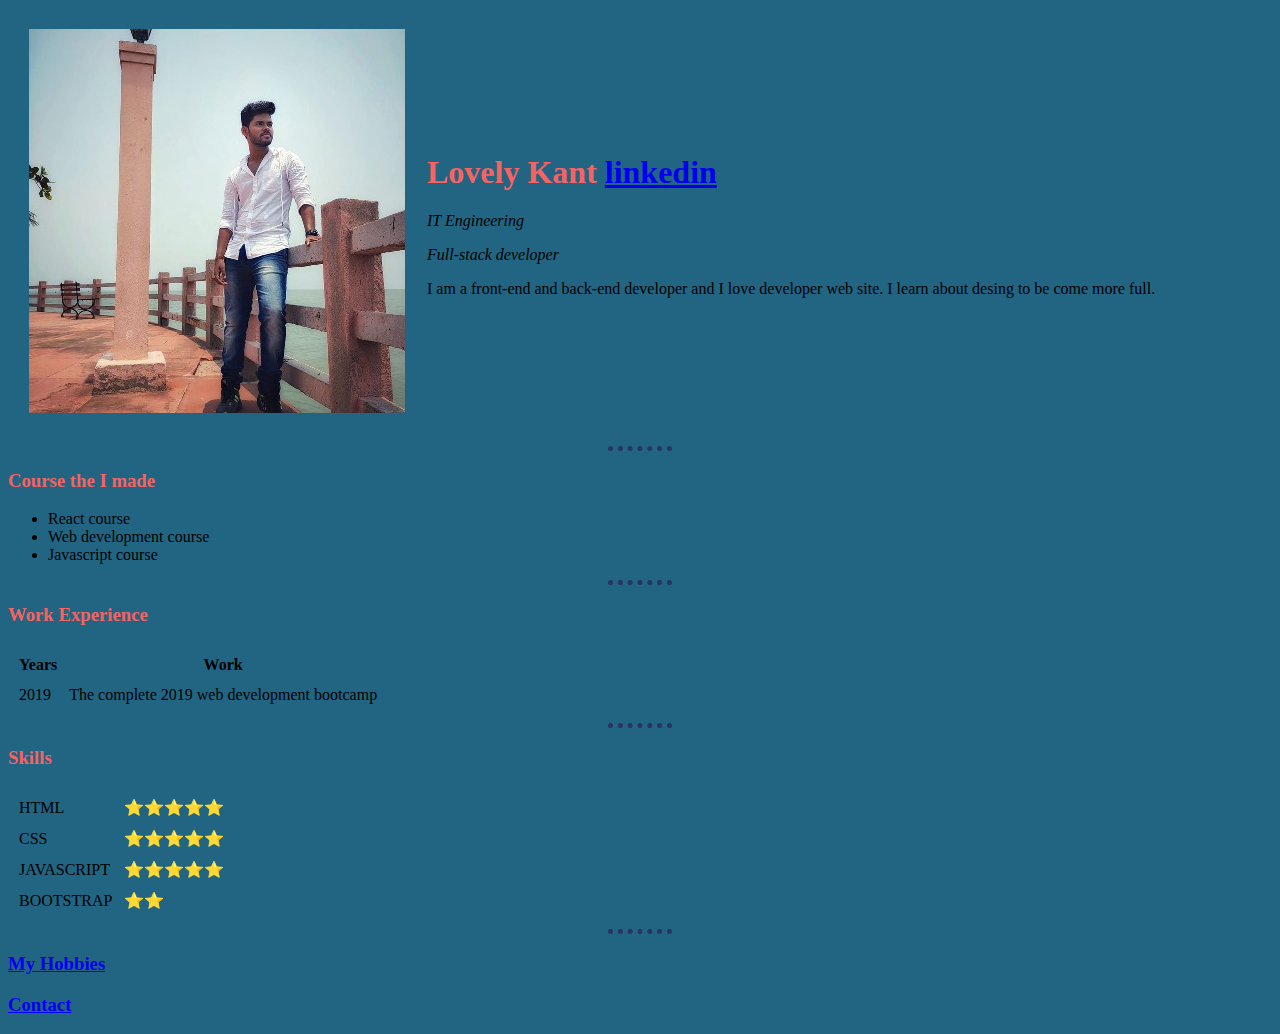
<file: index.html>
<!DOCTYPE html>
<html>

<head>
  <meta charset="utf-8" />
  <title>Personal Site</title>
  <link rel="stylesheet" href="css/style.css">
</head>

<body>
  <table cellspacing="20">
    <tr>
      <td>
        <img src="images/lovelykant2.jpeg" alt="Lovelys profile picture">
      </td>
      <td>
        <h1>Lovely Kant  <a href="https://www.linkedin.com/in/lovely-kanta-mallick-87370b202/" >linkedin</a></h1>
        <p><em>IT Engineering</em></p>
        <P><em>Full-stack developer</em></P>

        <p>I am a front-end and back-end developer and I love developer web site. I learn about desing to be come more full.</p>
      </td>
    </tr>

  </table>


  <hr>

  <h3>Course the I made</h3>

  <ul>
    <li>React course</li>
    <li>Web development course</li>
    <li>Javascript course</li>
  </ul>

  <hr>

  <h3>Work Experience</h3>
  <table cellspacing="10" >
    <thead>
      <th>Years</th>
      <th>Work</th>
    </thead>
    <tbody>
      
      <tr>
        <td>2019</td>
        <td>The complete 2019 web development bootcamp</td>
      </tr>
    </tbody>
    <tfoot>

    </tfoot>
  </table>

  <hr>

  <h3>Skills</h3>
  <table cellspacing="10" >

    <tr>
      <td>HTML</td>
      <td>⭐️⭐️⭐️⭐️⭐️</td>
    </tr>
    <tr>
      <td>CSS</td>
      <td>⭐️⭐️⭐️⭐️⭐️</td>
    </tr>
    <tr>
      <td>JAVASCRIPT</td>
      <td>⭐️⭐️⭐️⭐️⭐️</td>
    </tr>
    <tr>
      <td>BOOTSTRAP</td>
      <td>⭐️⭐️</td>
    </tr>
  </table>

  <hr>

  <h3> <a href="hobbies.html">My Hobbies</a></h3>

  <h3> <a href="contact.html">Contact</a></h3>

</body>

</html>
</file>
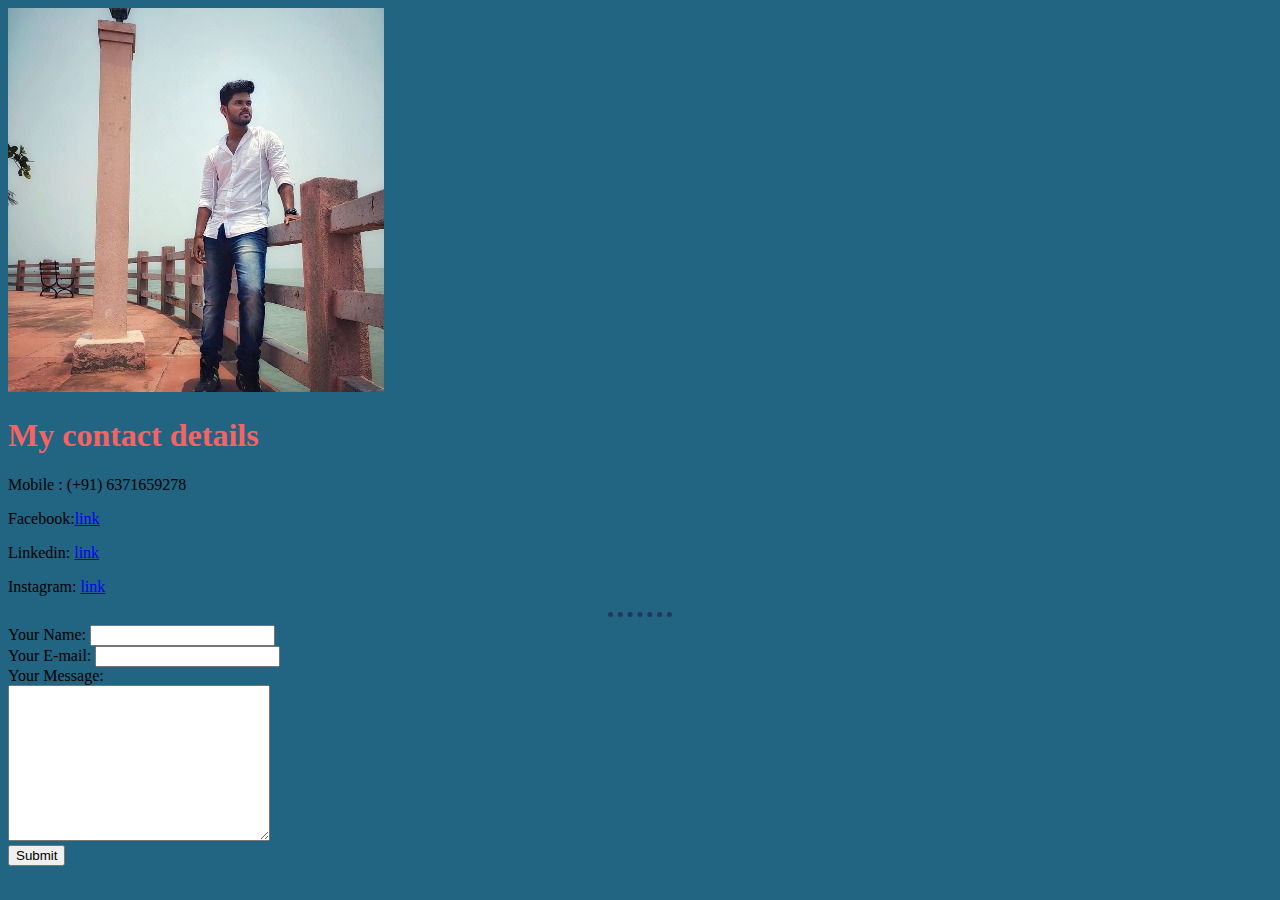
<file: contact.html>
<!DOCTYPE html>
<html>

<head>
  <meta charset="utf-8" />
  <title>Personal Site</title>
  <link rel="stylesheet" href="css/style.css">
</head>

<body>
  <img src="images/lovelykant2.jpeg" alt="Lovelys profile picture">

  <h1>
    My contact details
  </h1>

  <p>Mobile : (+91) 6371659278</p>

  <p> Facebook:<a href="https://www.facebook.com/lovelykanta.mallick" >link</a> </p>

  <p>Linkedin: <a href="https://www.linkedin.com/in/lovely-kanta-mallick-87370b202/" >link</a></p>

  <p>Instagram: <a href="https://www.instagram.com/lovelykant_0/" >link</a></p>

  <hr>

  <form action="mailto:lovelykantamallick@gmail.com" class="" method="post" enctype="text/plain">
    <label for="yourname">Your Name: </label>
    <input type="text" name="yourname" id="yourname" >
    <br>
    <label for="youremail">Your E-mail: </label>
    <input type="email" name="youremail" id="youremail" >
    <br>
    <label for="yourmessage">Your Message: </label>
    <br>
    <textarea name="yourmassage" id="yourmessage" cols="30" rows="10"></textarea>
    <br>
    <input type="submit" id="submityourname">

  </form>

</body>

</html>
</file>
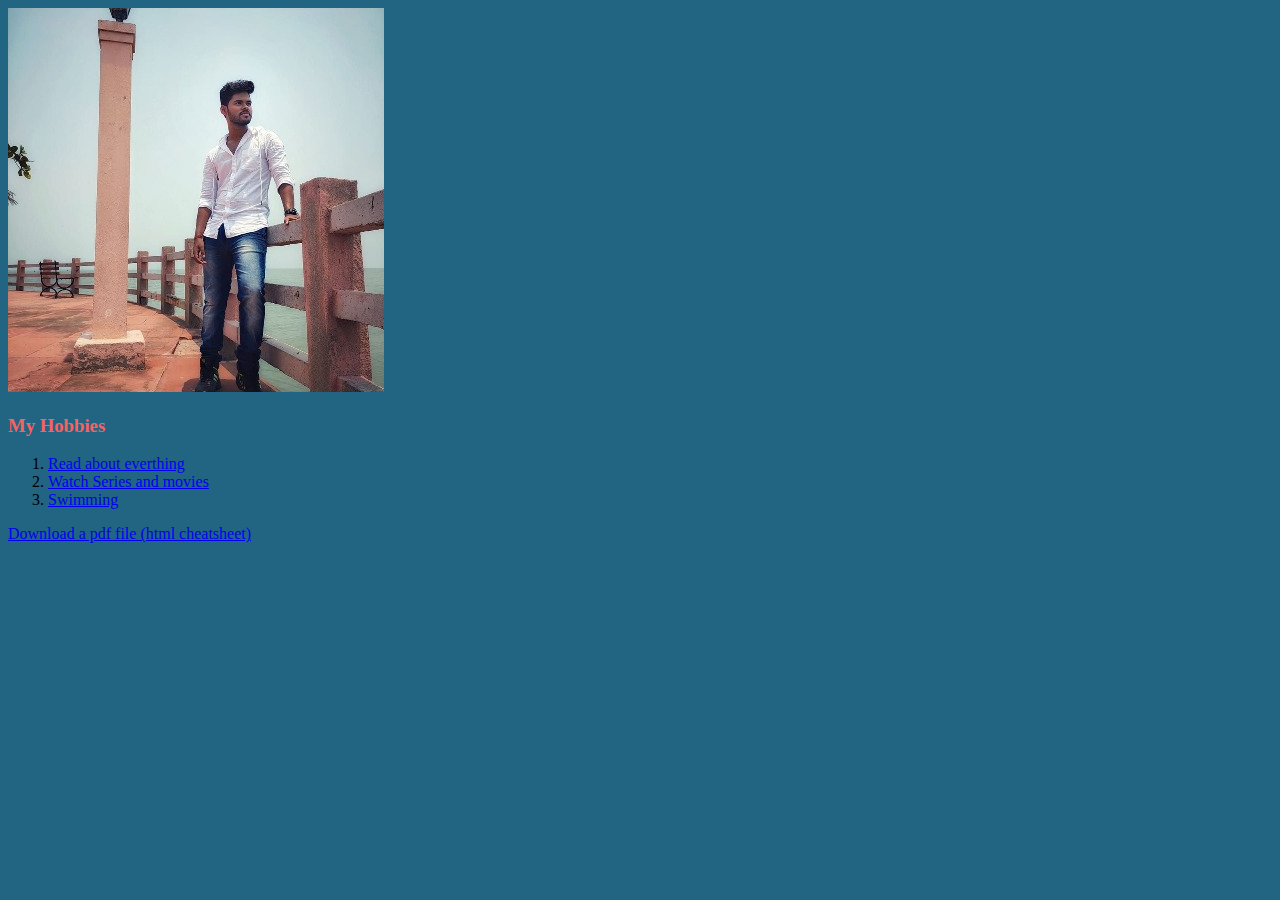
<file: hobbies.html>
<!DOCTYPE html>
<html>

<head>
  <meta charset="utf-8" />
  <title>Personal Site</title>
  <link rel="stylesheet" href="css/style.css">
</head>

<body>
  <img src="images/lovelykant2.jpeg" alt="Lovelys profile picture">

  <h3>My Hobbies</h3>
  <ol>
    <li><a href="https://www.amazon.in/">Read about everthing</a></li>
    <li><a href="https://netflix.com/browse">Watch Series and movies</a></li>
    <li><a href="https://d1s9j44aio5gjs.cloudfront.net/2016/07/The_Benefits_of_Swimming.jpg">Swimming</a></li>
  </ol>

  <a download href="https://web.stanford.edu/group/csp/cs21/htmlcheatsheet.pdf">Download a pdf file (html cheatsheet)</a>


</body>

</html>
</file>
<file: css/style.css>
body{
    background-color: #216583;
  }
  
  hr{
    border-color: #293462;
    border-style: none;
    border-top-style: dotted;
    border-width: 5px;
    width: 5%;
  
  }
  
  h1, h2, h3{
    color: #f76262;
  }
</file>
